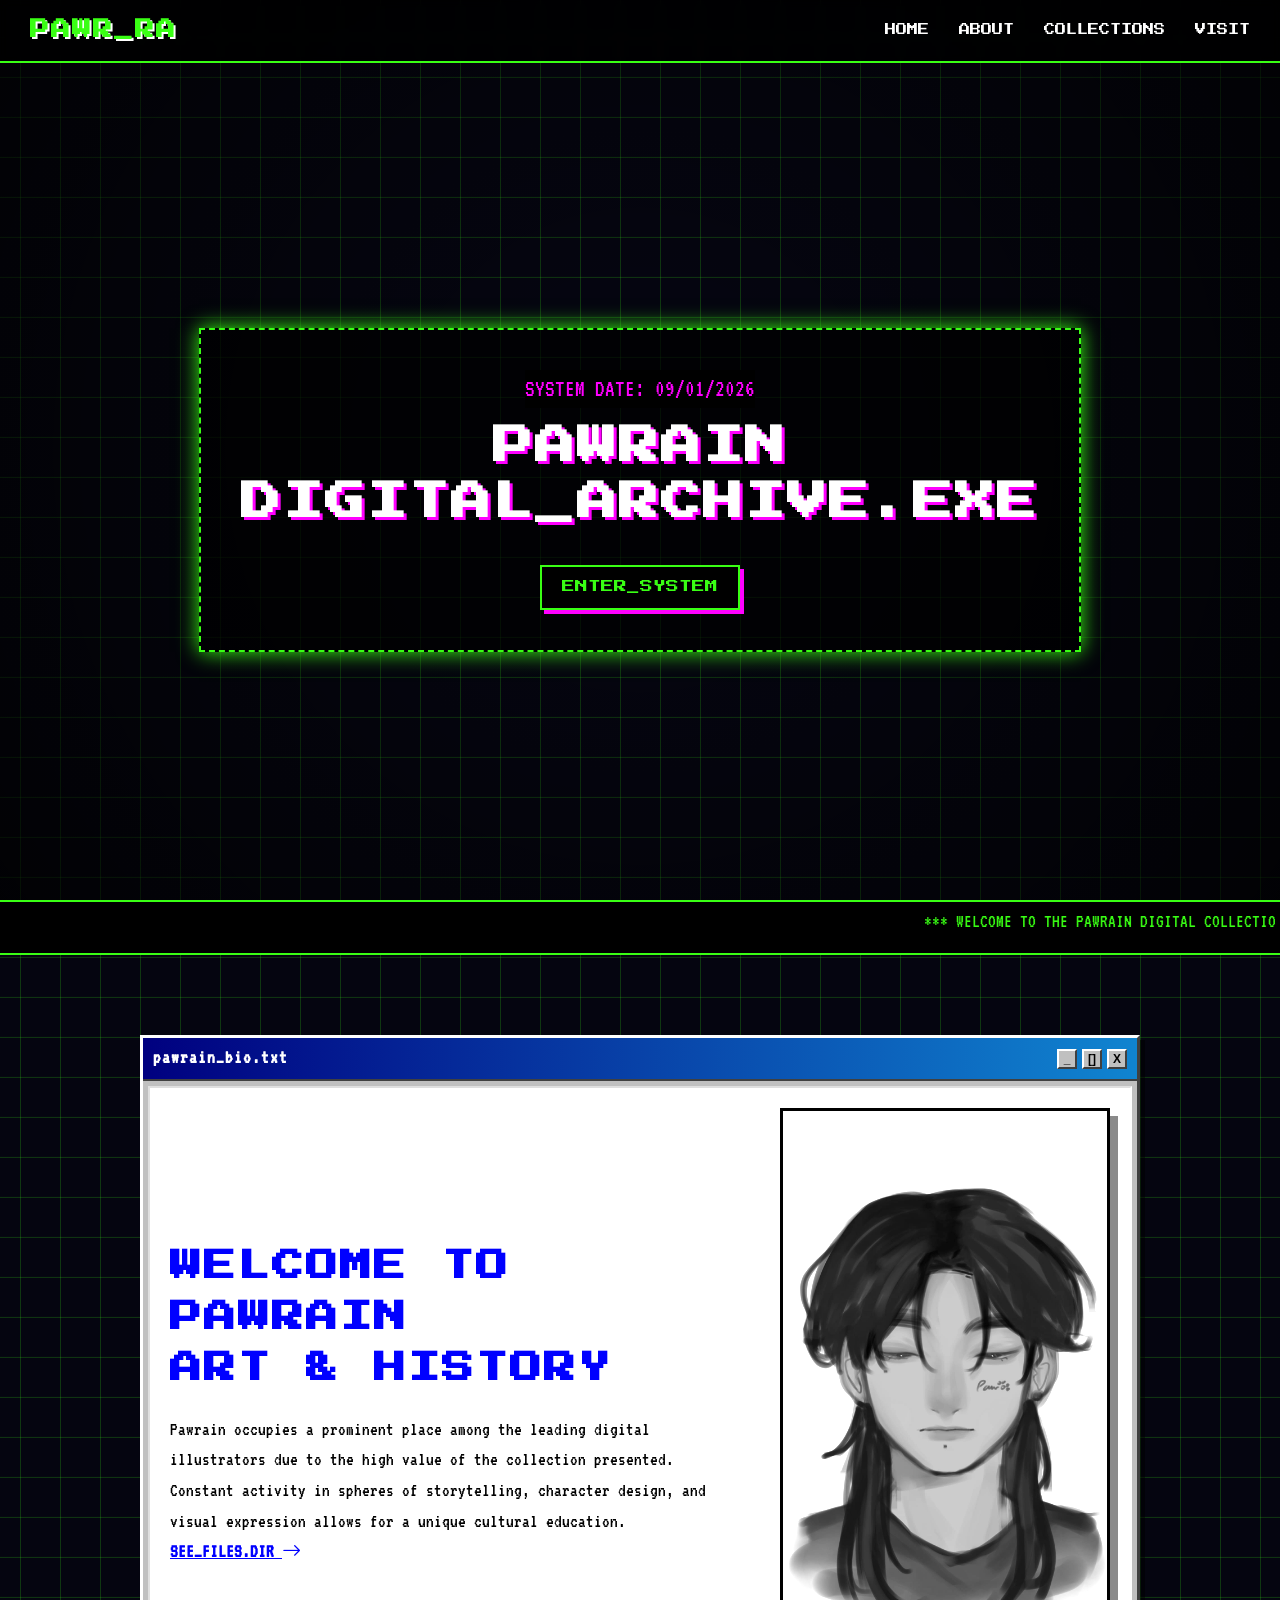
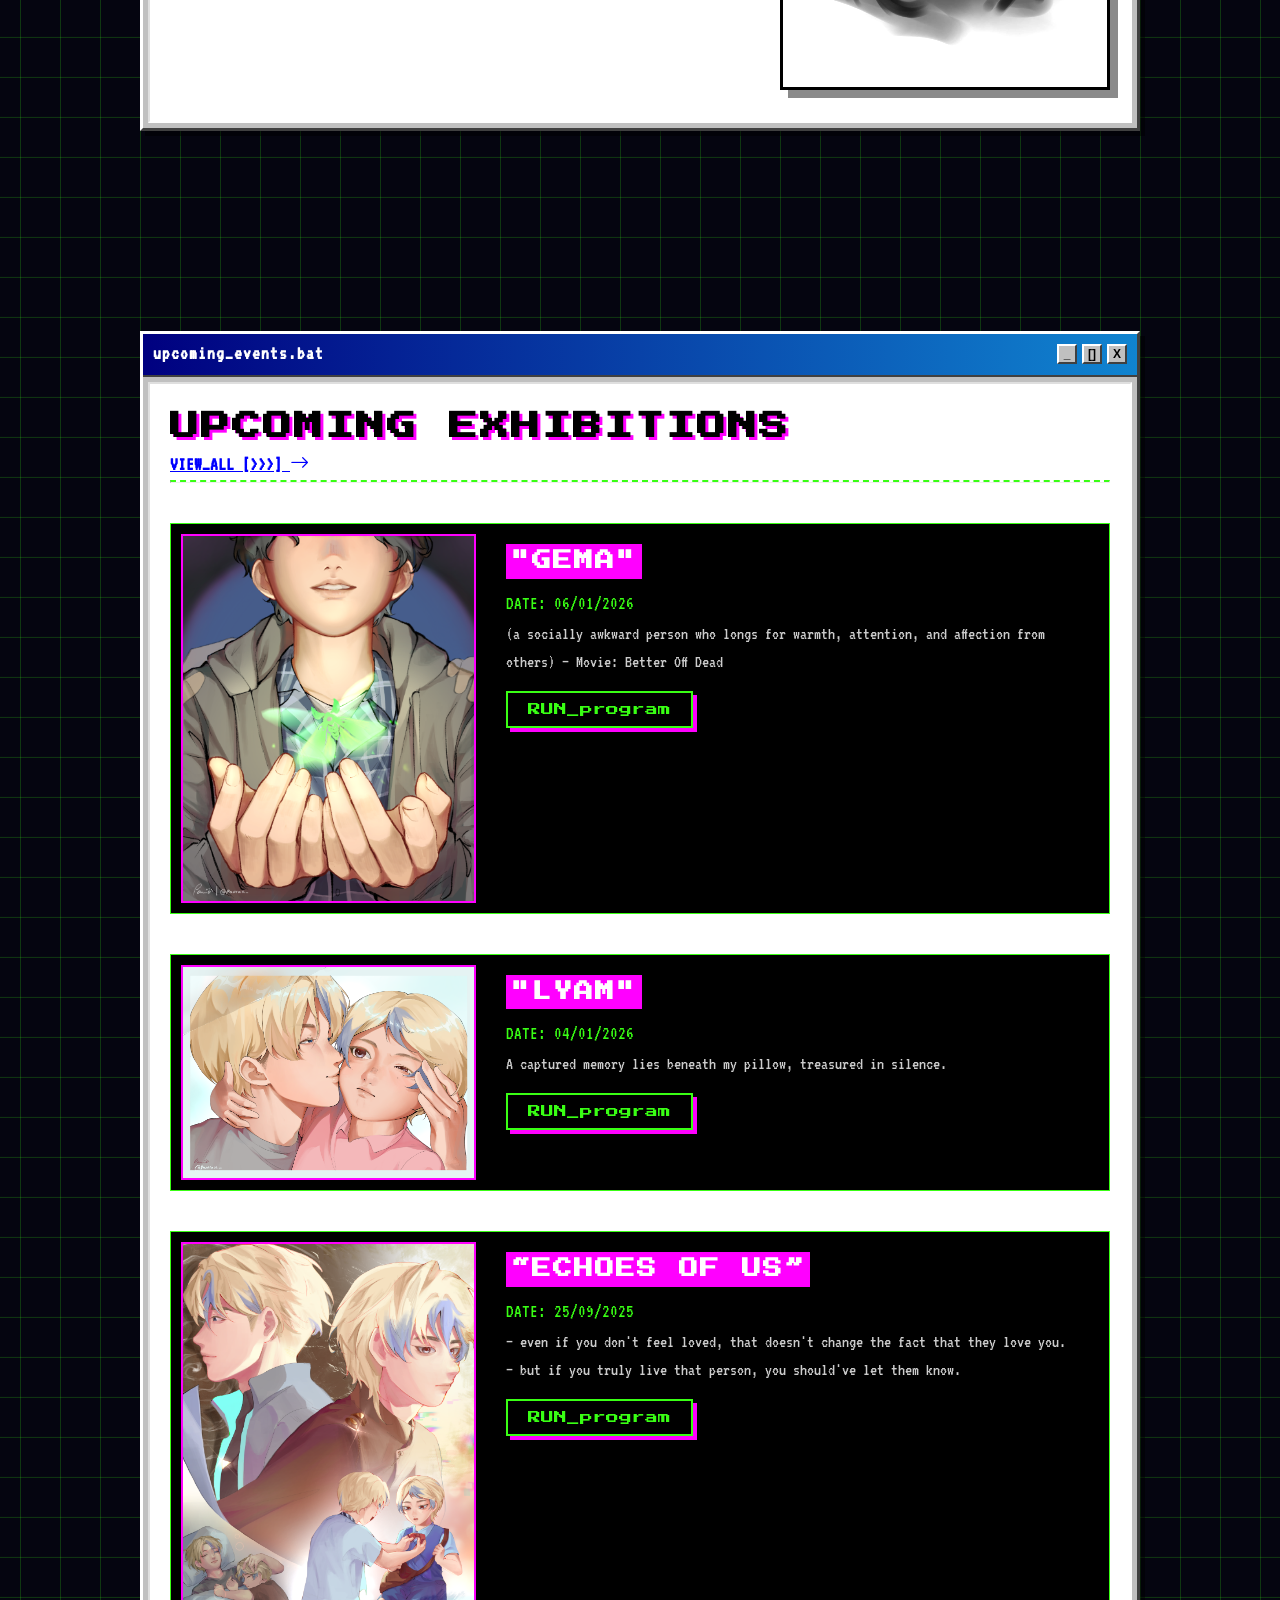
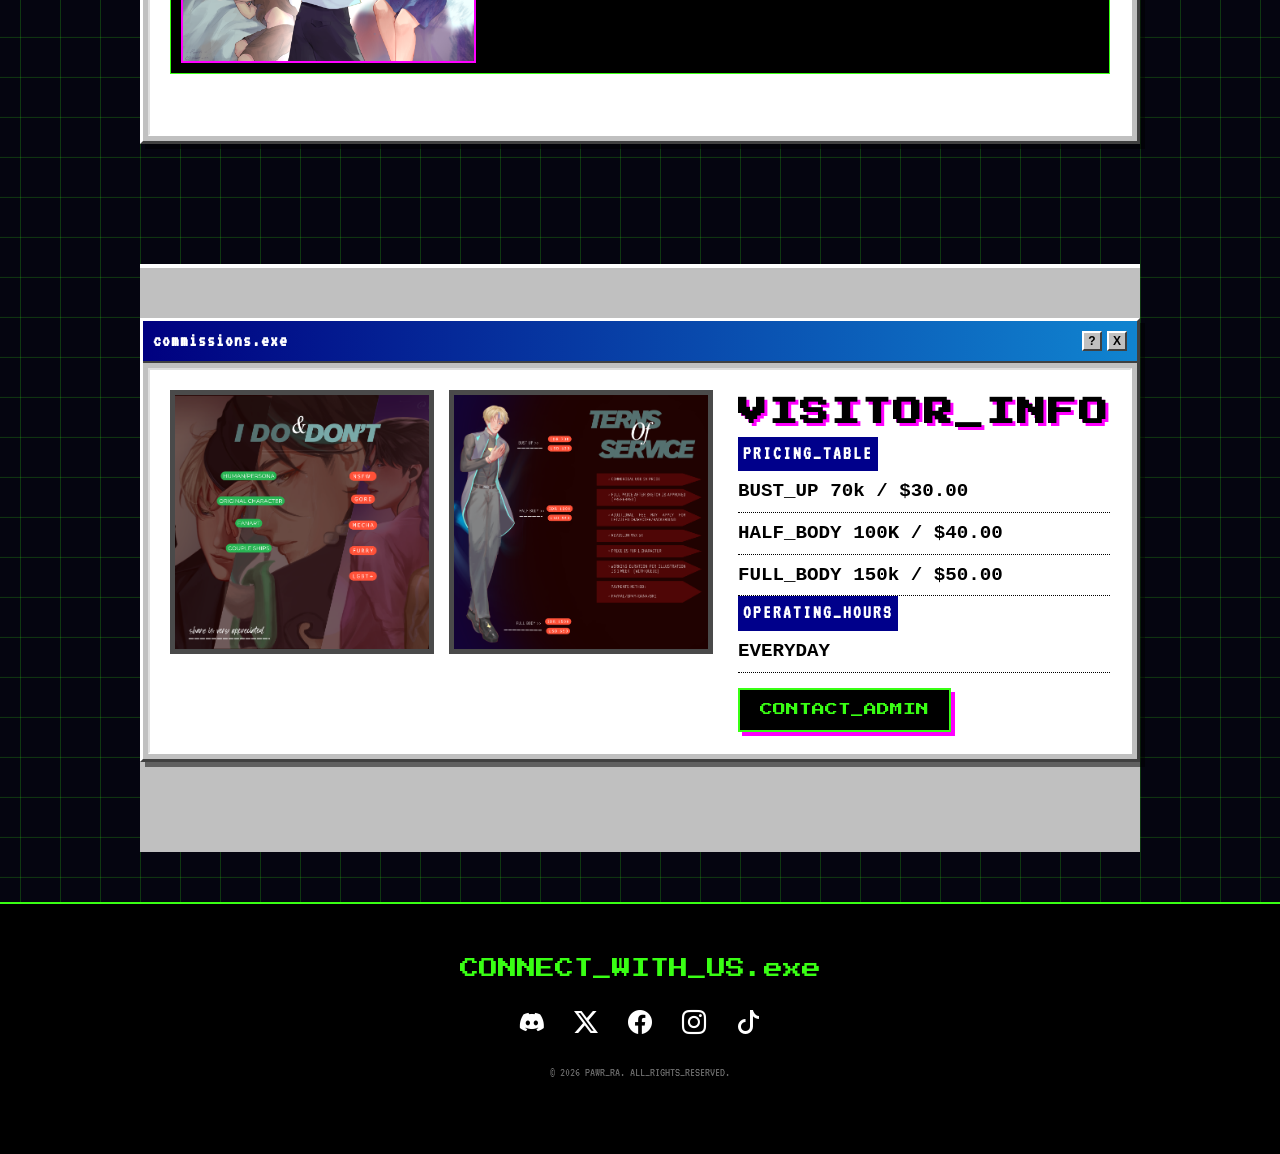
<file: index.html>
<!DOCTYPE html>
<html lang="en">

<head>
    <meta charset="UTF-8">
    <meta name="viewport" content="width=device-width, initial-scale=1.0">
    <title>Pawrain | Digital Art Collection</title>

    <!-- Fonts -->
    <link rel="preconnect" href="https://fonts.googleapis.com">
    <link rel="preconnect" href="https://fonts.gstatic.com" crossorigin>
    <link href="https://fonts.googleapis.com/css2?family=Press+Start+2P&family=VT323&display=swap" rel="stylesheet">

    <!-- Icons -->
    <link rel="stylesheet" href="https://cdn.jsdelivr.net/npm/bootstrap-icons/font/bootstrap-icons.css">

    <!-- Styles -->
    <link rel="stylesheet" href="style.css">
</head>

<body>

    <!-- Header / Navbar -->
    <nav id="navbar">
        <div class="logo">
            <h1>PAWR_RA</h1> <!-- Playing along with the vibe, or maybe PAWRAIN -->
        </div>
        <ul id="nav-links" class="nav-links">
            <li><a href="#hero">HOME</a></li>
            <li><a href="#about">ABOUT</a></li>
            <li><a href="#portfolio">COLLECTIONS</a></li>
            <li><a href="#contact">VISIT</a></li>
        </ul>
        <div id="menu-btn" class="menu-btn">
            <i class="bi bi-list"></i>
        </div>

    </nav>

    <!-- Hero Section -->
    <section id="hero">
        <div class="hero-overlay"></div>
        <div class="hero-content fade-in-up">
            <p class="subtitle">SYSTEM DATE: 09/01/2026</p>
            <h2>PAWRAIN<br>DIGITAL_ARCHIVE.EXE</h2>
            <a href="#about" class="btn-clean">ENTER_SYSTEM</a>
        </div>
    </section>

    <!-- Marquee -->
    <div
        style="background: black; color: var(--text-main); font-family: var(--font-body); padding: 5px; border-top: 2px solid var(--text-main); border-bottom: 2px solid var(--text-main);">
        <marquee scrollamount="10">*** WELCOME TO THE PAWRAIN DIGITAL COLLECTION *** UPLOADING ASSETS... 99% COMPLETE
            ***</marquee>
    </div>

    <!-- Welcome / About Section -->
    <section id="about" class="container">
        <div class="y2k-window fade-in-up">
            <div class="window-header">
                <div class="window-title">pawrain_bio.txt</div>
                <div class="window-controls">
                    <div class="win-btn">_</div>
                    <div class="win-btn">[]</div>
                    <div class="win-btn">X</div>
                </div>
            </div>
            <div class="window-content">
                <div class="split-layout">
                    <div class="split-text">
                        <h2>WELCOME TO PAWRAIN<br>ART & HISTORY</h2>
                        <p>Pawrain occupies a prominent place among the leading digital illustrators due to the high
                            value of
                            the collection presented. Constant activity in spheres of storytelling, character design,
                            and visual
                            expression allows for a unique cultural education.</p>
                        <a href="#portfolio" class="link-arrow">SEE_FILES.DIR <i class="bi bi-arrow-right"></i></a>
                    </div>
                    <div class="split-image">
                        <!-- Using a sketch-like filter or just a nice placement -->
                        <img src="./img/pp.jpg" alt="Museum Sketch">
                    </div>
                </div>
            </div>
        </div>
    </section>

    <!-- Portfolio / Exhibitions Section -->
    <section id="portfolio" class="container">

        <div class="y2k-window fade-in-up">
            <div class="window-header">
                <div class="window-title">upcoming_events.bat</div>
                <div class="window-controls">
                    <div class="win-btn">_</div>
                    <div class="win-btn">[]</div>
                    <div class="win-btn">X</div>
                </div>
            </div>
            <div class="window-content">
                <div class="section-header">
                    <h2>UPCOMING EXHIBITIONS</h2>
                    <a href="illustration.html" class="link-arrow">VIEW_ALL [>>>] <i class="bi bi-arrow-right"></i></a>
                </div>
                <hr class="divider-line">

                <!-- List Item 1 -->
                <div class="exhibition-item">
                    <div class="exh-image">
                        <img src="./img/gemaa.png" alt="Art Piece 1">
                    </div>
                    <div class="exh-details">
                        <h3>"GEMA"</h3>
                        <p class="date">DATE: 06/01/2026</p>
                        <p class="desc">(a socially awkward person who longs for warmth, attention, and
                            affection from others)
                            — Movie: Better Off Dead</p>
                        <button class="btn-outline view-image">RUN_program</button>
                    </div>
                </div>

                <!-- List Item 2 -->
                <div class="exhibition-item">
                    <div class="exh-image">
                        <img src="./img/lyam1.png" alt="Art Piece 2">
                    </div>
                    <div class="exh-details">
                        <h3>"LYAM"</h3>
                        <p class="date">DATE: 04/01/2026</p>
                        <p class="desc">A captured memory lies beneath my pillow, treasured in silence.</p>
                        <button class="btn-outline view-image">RUN_program</button>
                    </div>
                </div>

                <!-- List Item 3 -->
                <div class="exhibition-item">
                    <div class="exh-image">
                        <img src="./img/lyam(revised).png" alt="Art Piece 3">
                    </div>
                    <div class="exh-details">
                        <h3>“Echoes of Us”</h3>
                        <p class="date">DATE: 25/09/2025</p>
                        <p class="desc">— even if you don't feel loved, that doesn't change the fact that they love you.
                            <br>
                            — but if you truly live that person, you should've let them know.
                        </p>
                        <button class="btn-outline view-image">RUN_program</button>
                    </div>
                </div>
            </div>
        </div>
    </section>

    <!-- Footer / Visitor Info -->
    <section id="contact" class="dark-footer container">
        <div class="y2k-window">
            <div class="window-header">
                <div class="window-title">commissions.exe</div>
                <div class="window-controls">
                    <div class="win-btn">?</div>
                    <div class="win-btn">X</div>
                </div>
            </div>
            <div class="window-content">
                <div class="split-layout-footer">
                    <div class="footer-image">
                        <img src="./img/klomis_baru1.png" alt="Painting Frame" style="border: 5px solid #4a4a4a;"
                            class="clickable-image">
                        <img src="./img/komis_baru2.png" alt="Second Painting Frame" style="border: 5px solid #4a4a4a;"
                            class="clickable-image">
                    </div>
                    <div class="footer-info">
                        <h2>VISITOR_INFO</h2>

                        <div class="info-block">
                            <h4>PRICING_TABLE</h4>
                            <div class="price-row">
                                <span>BUST_UP</span>
                                <span>70k / $30.00</span>
                            </div>
                            <div class="price-row">
                                <span>HALF_BODY</span>
                                <span>100K / $40.00</span>
                            </div>
                            <div class="price-row">
                                <span>FULL_BODY</span>
                                <span>150k / $50.00</span>
                            </div>
                        </div>

                        <div class="info-block">
                            <h4>OPERATING_HOURS</h4>
                            <div class="price-row">
                                <span>EVERYDAY</span>
                            </div>
                        </div>

                        <div class="socials">
                            <a href="https://wa.me/+6285927494311" class="btn-clean">CONTACT_ADMIN</a>
                        </div>
                    </div>
                </div>
            </div>
        </div>
    </section>

    <!-- Global Social Footer -->
    <footer class="social-footer">
        <div class="container footer-content">
            <p>CONNECT_WITH_US.exe</p>
            <div class="social-links">
                <a href="https://discord.com/channels/@me" target="_blank" title="Discord"><i
                        class="bi bi-discord"></i></a>
                <a href="https://x.com/pawrai_1?t=RRSna_6QscqN9VvTbcSgMw&s=09" target="_blank" title="X (Twitter)"><i
                        class="bi bi-twitter-x"></i></a>
                <a href="https://www.facebook.com/ramadhina.setyowati?locale=id_ID" target="_blank" title="Facebook"><i
                        class="bi bi-facebook"></i></a>
                <a href="https://www.instagram.com/pawr_ra/" target="_blank" title="Instagram"><i
                        class="bi bi-instagram"></i></a>
                <a href="https://www.tiktok.com/@pawr_ra?_t=ZS-8tcwlA7NOtc&_r=1" target="_blank" title="TikTok"><i
                        class="bi bi-tiktok"></i></a>
            </div>
            <p class="copyright">&copy; 2026 PAWR_RA. ALL_RIGHTS_RESERVED.</p>
        </div>
    </footer>

    <!-- Full Screen Image Modal -->
    <div id="imageModal" class="image-modal">
        <span class="close-modal">&times;</span>
        <img class="modal-content" id="fullImage">
        <div id="caption"></div>
    </div>

    <script src="script.js"></script>
</body>

</html>
</file>
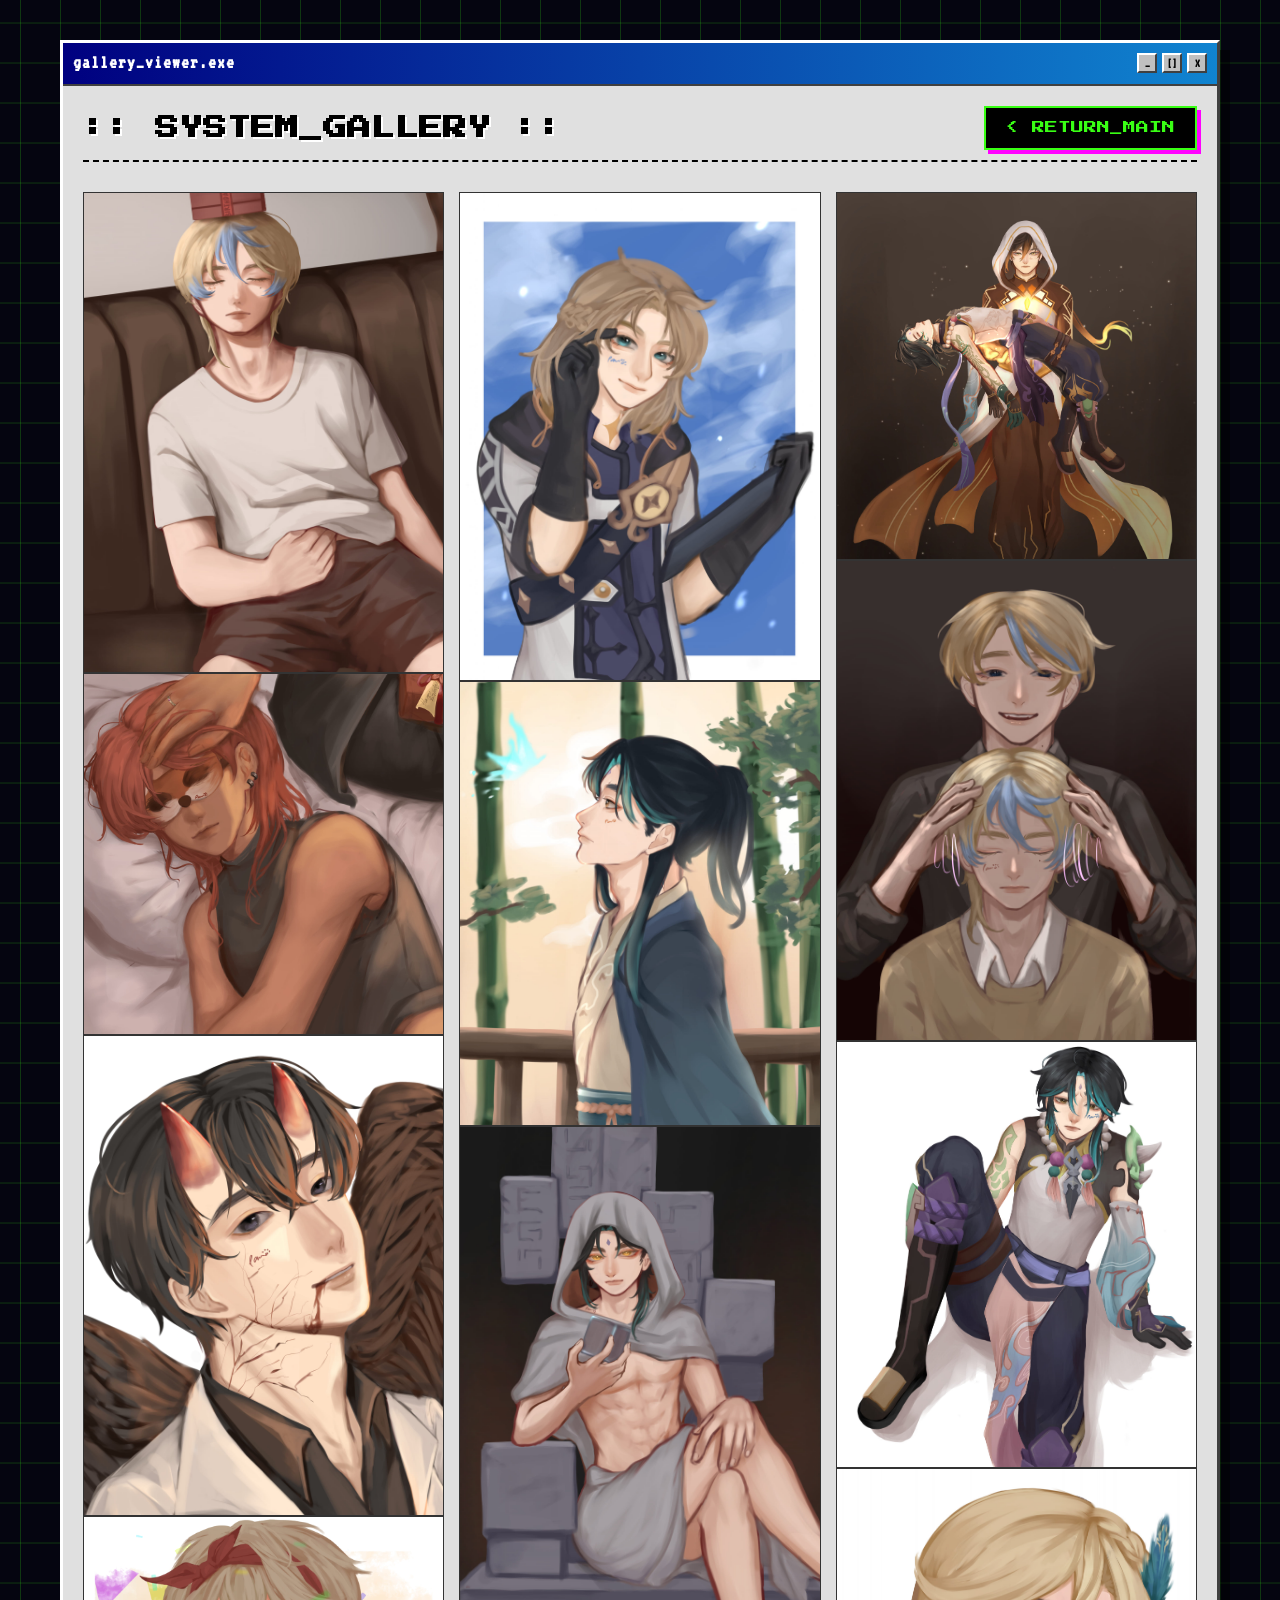
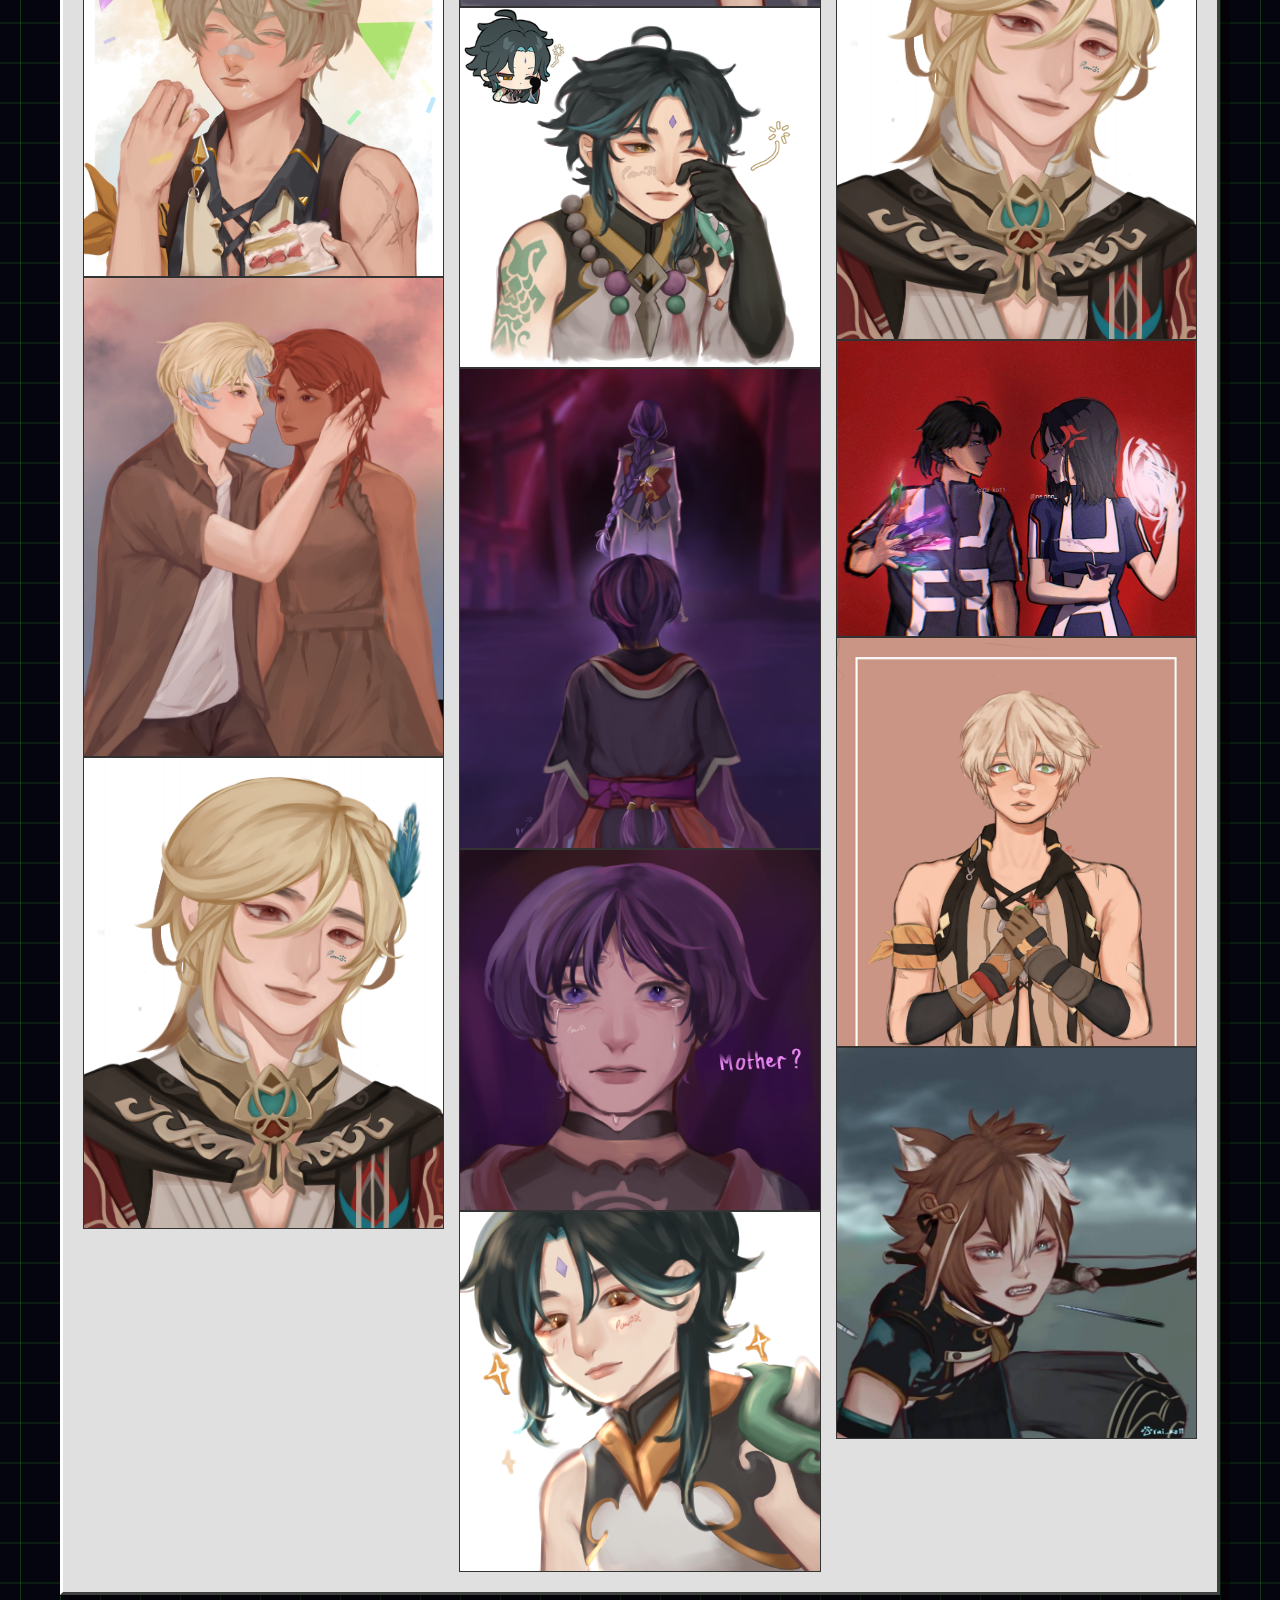
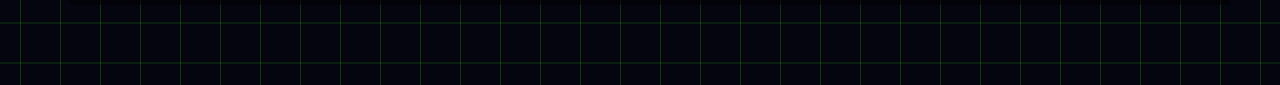
<file: illustration.html>
<!DOCTYPE html>
<html lang="en">

<head>
    <meta charset="UTF-8">
    <meta name="viewport" content="width=device-width, initial-scale=1.0">
    <title>Illustration Gallery</title>

    <!-- Fonts -->
    <link rel="preconnect" href="https://fonts.googleapis.com">
    <link rel="preconnect" href="https://fonts.gstatic.com" crossorigin>
    <link href="https://fonts.googleapis.com/css2?family=Press+Start+2P&family=VT323&display=swap" rel="stylesheet">

    <link rel="stylesheet" href="illustration.css">
</head>

<body>
    <div class="overlay"></div>

    <section id="illustration" class="container">

        <div class="y2k-window fade-in-up">
            <div class="window-header">
                <div class="window-title">gallery_viewer.exe</div>
                <div class="window-controls">
                    <div class="win-btn">_</div>
                    <div class="win-btn">[]</div>
                    <div class="win-btn">X</div>
                </div>
            </div>

            <div class="window-content">
                <div class="gallery-header">
                    <h2>:: SYSTEM_GALLERY ::</h2>
                    <div class="back-button">
                        <a href="index.html" class="btn-clean">&lt; RETURN_MAIN</a>
                    </div>
                </div>

                <!-- Static Gallery -->
                <div class="static-gallery">
                    <div class="gallery-item"><img src="./img/1.jpg" alt="Gallery Image 1"></div>
                    <div class="gallery-item"><img src="./img/2.jpg" alt="Gallery Image 2"></div>
                    <div class="gallery-item"><img src="./img/3.jpg" alt="Gallery Image 3"></div>
                    <div class="gallery-item"><img src="./img/4.jpg" alt="Gallery Image 4"></div>
                    <div class="gallery-item"><img src="./img/5.jpg" alt="Gallery Image 5"></div>
                    <div class="gallery-item"><img src="./img/6.jpg" alt="Gallery Image 6"></div>
                    <div class="gallery-item"><img src="./img/7.jpg" alt="Gallery Image 7"></div>
                    <div class="gallery-item"><img src="./img/8.jpg" alt="Gallery Image 8"></div>
                    <div class="gallery-item"><img src="./img/9.jpg" alt="Gallery Image 9"></div>
                    <div class="gallery-item"><img src="./img/10.jpg" alt="Gallery Image 10"></div>
                    <div class="gallery-item"><img src="./img/11.jpg" alt="Gallery Image 11"></div>
                    <div class="gallery-item"><img src="./img/12.jpg" alt="Gallery Image 12"></div>
                    <div class="gallery-item"><img src="./img/13.jpg" alt="Gallery Image 13"></div>
                    <div class="gallery-item"><img src="./img/14.jpg" alt="Gallery Image 14"></div>
                    <div class="gallery-item"><img src="./img/15.jpg" alt="Gallery Image 15"></div>
                    <div class="gallery-item"><img src="./img/16.jpg" alt="Gallery Image 16"></div>
                    <div class="gallery-item"><img src="./img/17.jpg" alt="Gallery Image 17"></div>
                    <div class="gallery-item"><img src="./img/18.jpg" alt="Gallery Image 18"></div>
                    <div class="gallery-item"><img src="./img/19.jpg" alt="Gallery Image 19"></div>
                    <div class="gallery-item"><img src="./img/20.jpg" alt="Gallery Image 20"></div>
                </div>
            </div>
        </div>

    </section>

    <!-- Full Screen Image Modal -->
    <div id="imageModal" class="image-modal">
        <span class="close-modal">&times;</span>
        <img class="modal-content" id="fullImage">
        <div id="caption"></div>
    </div>

    <script src="illust.js"></script>
</body>

</html>
</file>
<file: style.css>
/* Y2K Maximalist Design System */
:root {
    /* Color Palette */
    --bg-color: #050510;
    --window-bg: #c0c0c0;
    --window-header: linear-gradient(90deg, #000080, #1084d0);
    --text-main: #39ff14;
    /* Neon Green for terminal text */
    --text-pink: #ff00ff;
    --text-black: #000000;
    --text-white: #ffffff;
    --grid-line: rgba(57, 255, 20, 0.2);

    /* Typography */
    --font-heading: 'Press Start 2P', cursive;
    --font-body: 'VT323', monospace;
}

/* Base Reset */
* {
    margin: 0;
    padding: 0;
    box-sizing: border-box;
    cursor: url('data:image/svg+xml;utf8,<svg xmlns="http://www.w3.org/2000/svg" width="24" height="24" style="fill:lime"><path d="M0 0l12 12-4 2 6 6-3 3-6-6-2 4v-21z"/></svg>'), auto;
}

body {
    background-color: var(--bg-color);
    background-image:
        linear-gradient(var(--grid-line) 1px, transparent 1px),
        linear-gradient(90deg, var(--grid-line) 1px, transparent 1px);
    background-size: 40px 40px;
    background-position: center;
    color: var(--text-white);
    font-family: var(--font-body);
    font-size: 1.2rem;
    line-height: 1.6;
    overflow-x: hidden;
}

h1,
h2,
h3,
h4 {
    font-family: var(--font-heading);
    text-transform: uppercase;
    letter-spacing: 2px;
    text-shadow: 3px 3px 0px #ff00ff;
}

a {
    text-decoration: none;
    color: inherit;
}

/* Utilities */
.container {
    max-width: 1000px;
    margin: 0 auto;
    padding: 20px;
}

.fade-in-up {
    /* Kept for structure but we make it sharper */
    animation: fadeInUp 0.5s steps(5) forwards;
}

@keyframes fadeInUp {
    from {
        opacity: 0;
        transform: translateY(20px);
    }

    to {
        opacity: 1;
        transform: translateY(0);
    }
}

/* Retro Components */

/* Reusable Window Style */
.y2k-window {
    background: var(--window-bg);
    border: 3px solid #fff;
    border-right-color: #404040;
    border-bottom-color: #404040;
    box-shadow: 5px 5px 0px rgba(0, 0, 0, 0.5);
    margin-bottom: 40px;
    color: var(--text-black);
    position: relative;
}

.window-header {
    background: var(--window-header);
    padding: 5px 10px;
    display: flex;
    justify-content: space-between;
    align-items: center;
    border-bottom: 2px solid #404040;
}

.window-title {
    color: white;
    font-family: var(--font-body);
    font-weight: bold;
    font-size: 1.2rem;
    letter-spacing: 1px;
}

.window-controls {
    display: flex;
    gap: 5px;
}

.win-btn {
    width: 20px;
    height: 20px;
    background: #c0c0c0;
    border: 2px solid #fff;
    border-right-color: #404040;
    border-bottom-color: #404040;
    font-size: 12px;
    display: flex;
    align-items: center;
    justify-content: center;
    cursor: pointer;
    font-family: sans-serif;
    font-weight: bold;
    line-height: 1;
}

.win-btn:active {
    border: 2px solid #404040;
    border-right-color: #fff;
    border-bottom-color: #fff;
}

.window-content {
    padding: 20px;
    border: 2px solid #dfdfdf;
    border-right-color: #fff;
    border-bottom-color: #fff;
    margin: 5px;
    background: #fff;
    /* White content area classic win95 */
}

/* Buttons */
.btn-clean,
.btn-outline {
    display: inline-block;
    padding: 10px 20px;
    background: #000;
    color: var(--text-main);
    border: 2px solid var(--text-main);
    font-family: var(--font-heading);
    font-size: 0.8rem;
    margin-top: 15px;
    box-shadow: 4px 4px 0px var(--text-pink);
    transition: 0.1s;
}

.btn-clean:hover,
.btn-outline:hover {
    transform: translate(2px, 2px);
    box-shadow: 2px 2px 0px var(--text-pink);
    background: var(--text-pink);
    color: white;
    border-color: white;
}

.link-arrow {
    color: blue;
    text-decoration: underline;
    font-weight: bold;
}

.link-arrow:hover {
    background: yellow;
    color: red;
}

/* --- Navigation --- */
nav {
    position: fixed;
    top: 0;
    width: 100%;
    background: rgba(0, 0, 0, 0.8);
    border-bottom: 2px solid var(--text-main);
    padding: 15px 30px;
    z-index: 999;
    display: flex;
    justify-content: space-between;
    align-items: center;
    backdrop-filter: blur(5px);
}

.logo h1 {
    font-size: 1.2rem;
    color: var(--text-main);
    text-shadow: 2px 2px 0 #fff;
}

.nav-links {
    display: flex;
    list-style: none;
    gap: 30px;
}

.nav-links a {
    font-family: var(--font-heading);
    font-size: 0.7rem;
    color: #fff;
}

.nav-links a:hover {
    color: var(--text-pink);
    text-shadow: 0 0 5px var(--text-pink);
    text-decoration: blink;
}

.menu-btn {
    display: none;
    color: var(--text-main);
    font-size: 1.5rem;
    cursor: pointer;
}

/* --- Hero Section --- */
#hero {
    height: 100vh;
    padding-top: 80px;
    position: relative;
    display: flex;
    flex-direction: column;
    align-items: center;
    justify-content: center;
    text-align: center;
    background: radial-gradient(circle, transparent 20%, #000 130%);
}

.hero-overlay {
    display: none;
    /* Removing the dark overlay for raw grid look */
}

.hero-content {
    background: rgba(0, 0, 0, 0.7);
    border: 2px dashed var(--text-main);
    padding: 40px;
    max-width: 900px;
    box-shadow: 0 0 20px var(--text-main);
}

.hero-content .subtitle {
    font-family: var(--font-body);
    font-size: 1.5rem;
    color: var(--text-pink);
    margin-bottom: 10px;
    background: black;
    display: inline-block;
}

.hero-content h2 {
    font-size: 2.5rem;
    line-height: 1.4;
    color: #fff;
    margin-bottom: 20px;
}

/* --- About Section --- */
#about {
    padding: 80px 0;
}

.split-layout {
    display: flex;
    align-items: center;
    gap: 40px;
}

.split-text h2 {
    color: blue;
    /* Win95 header blue */
    text-shadow: none;
    font-size: 2rem;
    margin-bottom: 20px;
}

.split-image img {
    border: 3px solid #000;
    box-shadow: 8px 8px 0px #888;
    filter: grayscale(100%) contrast(120%);
    width: 100%;
}

.split-image img:hover {
    filter: none;
}

/* --- Portfolio --- */
#portfolio {
    padding: 80px 0;
}

.divider-line {
    border-top: 2px dashed var(--text-main);
    background: none;
    margin-bottom: 40px;
}

.exhibition-item {
    display: flex;
    gap: 20px;
    margin-bottom: 40px;
    background: black;
    border: 1px solid var(--text-main);
    padding: 10px;
}

.exh-image {
    flex: 1;
    border: 2px solid var(--text-pink);
}

.exh-image img {
    width: 100%;
    height: 100%;
    object-fit: cover;
    display: block;
}

.exh-details {
    flex: 2;
    padding: 10px;
    color: var(--text-main);
}

.exh-details h3 {
    font-size: 1.2rem;
    color: white;
    margin-bottom: 10px;
    background: var(--text-pink);
    display: inline-block;
    padding: 2px 5px;
    text-shadow: none;
}

.exh-details .desc {
    color: #ccc;
    font-size: 1.1rem;
}

/* --- Footer --- */
.dark-footer {
    background: #c0c0c0;
    /* Grey footer */
    color: black;
    border-top: 4px solid white;
    padding: 50px 0;
}

.split-layout-footer {
    display: flex;
    gap: 40px;
    align-items: flex-start;
}

.footer-image {
    display: flex;
    gap: 15px;
    flex: 1;
}

.footer-image img {
    width: 50%;
    height: auto;
    border: 3px inset white;
    box-shadow: none;
    object-fit: cover;
}

.info-block h4 {
    background: darkblue;
    color: white;
    padding: 2px 5px;
    display: inline-block;
    text-shadow: none;
    font-family: var(--font-body);
    font-weight: bold;
}

.price-row {
    font-family: 'Courier New', monospace;
    font-weight: bold;
    border-bottom: 1px dotted black;
    padding: 5px 0;
}

/* --- Mobile --- */
@media (max-width: 768px) {

    .split-layout,
    .exhibition-item,
    .split-layout-footer,
    .footer-image {
        flex-direction: column;
    }

    .footer-image {
        align-items: center;
    }

    .footer-image img {
        width: 100%;
        margin-bottom: 20px;
    }

    .nav-links {
        display: none;
        flex-direction: column;
        position: absolute;
        top: 60px;
        right: 0;
        background: rgba(0, 0, 0, 0.95);
        width: 100%;
        text-align: center;
        padding: 20px 0;
        border-bottom: 2px solid var(--text-main);
        z-index: 1000;
    }

    .nav-links.active {
        display: flex;
    }

    .nav-links li {
        margin: 15px 0;
    }

    .menu-btn {
        display: block;
    }

    .y2k-window {
        margin-left: 0;
        margin-right: 0;
        width: 100%;
    }

    /* Hero Adjustments */
    #hero {
        padding: 0 20px;
        text-align: center;
    }

    .hero-content {
        width: 100%;
        padding: 20px;
    }

    .hero-content h2 {
        font-size: 1.5rem;
        /* Smaller font to fit screen */
        word-wrap: break-word;
        /* Prevent overflow */
        line-height: 1.3;
    }

    .modal-content {
        width: 95%;
    }

    .container {
        padding: 10px;
    }
}

/* --- Full Screen Modal --- */
.image-modal {
    display: none;
    position: fixed;
    z-index: 1000;
    padding-top: 50px;
    left: 0;
    top: 0;
    width: 100%;
    height: 100%;
    overflow: auto;
    background-color: rgba(0, 0, 0, 0.9);
    backdrop-filter: blur(5px);
}

.modal-content {
    width: 100vw;
    height: 100vh;
    object-fit: contain;
}

@keyframes zoomIn {
    from {
        transform: scale(0)
    }

    to {
        transform: scale(1)
    }
}

.close-modal {
    position: absolute;
    top: 15px;
    right: 35px;
    color: #f1f1f1;
    font-size: 40px;
    font-weight: bold;
    transition: 0.3s;
    font-family: var(--font-heading);
    cursor: pointer;
}

.close-modal:hover,
.close-modal:focus {
    color: var(--text-pink);
    text-decoration: none;
    cursor: pointer;
}

#caption {
    margin: auto;
    display: block;
    width: 80%;
    max-width: 700px;
    text-align: center;
    color: var(--text-main);
    padding: 10px 0;
    height: 150px;
    font-family: var(--font-body);
    font-size: 1.5rem;
}

/* --- Social Footer --- */
.social-footer {
    background: #000;
    border-top: 2px solid var(--text-main);
    padding: 30px 0;
    text-align: center;
    margin-top: 50px;
}

.footer-content p {
    color: var(--text-main);
    font-family: var(--font-heading);
    margin-bottom: 20px;
}

.social-links {
    display: flex;
    justify-content: center;
    gap: 30px;
    margin-bottom: 20px;
}

.social-links a {
    color: #fff;
    font-size: 1.5rem;
    transition: 0.2s;
}

.social-links a:hover {
    color: var(--text-pink);
    text-shadow: 0 0 10px var(--text-pink);
    transform: scale(1.2);
}

.copyright {
    font-size: 0.8rem;
    color: #666 !important;
    font-family: var(--font-body) !important;
}
</file>
<file: illustration.css>
/* Y2K Maximalist Design System (Imported Variables) */
:root {
    /* Color Palette */
    --bg-color: #050510;
    --window-bg: #c0c0c0;
    --window-header: linear-gradient(90deg, #000080, #1084d0);
    --text-main: #39ff14;
    /* Neon Green */
    --text-pink: #ff00ff;
    --text-black: #000000;
    --text-white: #ffffff;
    --grid-line: rgba(57, 255, 20, 0.2);

    /* Typography */
    --font-heading: 'Press Start 2P', cursive;
    --font-body: 'VT323', monospace;
}

/* Base Reset */
* {
    margin: 0;
    padding: 0;
    box-sizing: border-box;
    cursor: url('data:image/svg+xml;utf8,<svg xmlns="http://www.w3.org/2000/svg" width="24" height="24" style="fill:lime"><path d="M0 0l12 12-4 2 6 6-3 3-6-6-2 4v-21z"/></svg>'), auto;
}

body {
    background-color: var(--bg-color);
    background-image:
        linear-gradient(var(--grid-line) 1px, transparent 1px),
        linear-gradient(90deg, var(--grid-line) 1px, transparent 1px);
    background-size: 40px 40px;
    background-position: center;
    color: var(--text-white);
    font-family: var(--font-body);
    font-size: 1.2rem;
    line-height: 1.6;
    overflow-x: hidden;
    padding-bottom: 50px;
}

/* Utilities */
.container {
    max-width: 1200px;
    margin: 40px auto;
    padding: 0 20px;
}

/* Window Component */
.y2k-window {
    background: var(--window-bg);
    border: 3px solid #fff;
    border-right-color: #404040;
    border-bottom-color: #404040;
    box-shadow: 10px 10px 0px rgba(0, 0, 0, 0.5);
    color: var(--text-black);
}

.window-header {
    background: var(--window-header);
    padding: 5px 10px;
    display: flex;
    justify-content: space-between;
    align-items: center;
    border-bottom: 2px solid #404040;
}

.window-title {
    color: white;
    font-family: var(--font-body);
    font-weight: bold;
    font-size: 1.2rem;
    letter-spacing: 1px;
}

.window-controls {
    display: flex;
    gap: 5px;
}

.win-btn {
    width: 20px;
    height: 20px;
    background: #c0c0c0;
    border: 2px solid #fff;
    border-right-color: #404040;
    border-bottom-color: #404040;
    font-size: 12px;
    display: flex;
    align-items: center;
    justify-content: center;
    cursor: pointer;
    font-weight: bold;
}

.window-content {
    padding: 20px;
    background: #e0e0e0;
}

/* Gallery Specifics */
.gallery-header {
    display: flex;
    justify-content: space-between;
    align-items: center;
    margin-bottom: 30px;
    border-bottom: 2px dashed #000;
    padding-bottom: 10px;
}

h2 {
    font-family: var(--font-heading);
    color: #000;
    font-size: 1.5rem;
    text-shadow: 2px 2px 0px #fff;
}

.btn-clean {
    display: inline-block;
    padding: 10px 20px;
    background: #000;
    color: var(--text-main);
    border: 2px solid var(--text-main);
    font-family: var(--font-heading);
    font-size: 0.8rem;
    text-decoration: none;
    box-shadow: 4px 4px 0px var(--text-pink);
    transition: 0.1s;
}

.btn-clean:hover {
    transform: translate(2px, 2px);
    box-shadow: 2px 2px 0px var(--text-pink);
    background: var(--text-pink);
    color: white;
}

/* Masonry / Grid Gallery */
.static-gallery {
    columns: 3 300px;
    column-gap: 15px;
}

@media (max-width: 768px) {
    .container {
        padding: 0 10px;
    }

    .static-gallery {
        columns: 1;
        /* Single column on mobile */
        column-gap: 0;
    }

    .gallery-item {
        margin-bottom: 20px;
        width: 100%;
        box-sizing: border-box;
    }

    #illustration h2 {
        font-size: 1.5rem;
    }

    .window-content {
        padding: 10px;
    }

    .window-title {
        font-size: 0.9rem;
    }

    .gallery-header {
        flex-direction: column;
        gap: 15px;
        align-items: center;
        text-align: center;
    }

    .back-button {
        width: 100%;
        display: flex;
        justify-content: center;
    }
}

#illustration h2 {
    font-size: 1.5rem;
}

.modal-content {
    max-width: 95%;
}
}

.gallery-item {
    break-inside: avoid;
    margin-bottom: 15px;
    border: 3px solid #000;
    background: #000;
    padding: 5px;
    box-shadow: 5px 5px 0px rgba(0, 0, 0, 0.3);
    transition: transform 0.2s;
}

.gallery-item:hover {
    transform: scale(1.02) rotate(-1deg);
    z-index: 10;
    box-shadow: 8px 8px 0px var(--text-pink);
    border-color: var(--text-main);
}

.static-gallery img {
    width: 100%;
    height: auto;
    display: block;
    border: 1px solid #333;
}

/* Modal from style.css reuse (simplified) */
.image-modal {
    display: none;
    position: fixed;
    z-index: 2000;
    padding-top: 50px;
    left: 0;
    top: 0;
    width: 100%;
    height: 100%;
    background-color: rgba(0, 0, 0, 0.95);
}

.modal-content {
    margin: auto;
    display: block;
    max-width: 90%;
    max-height: 85vh;
    border: 2px solid var(--text-main);
    box-shadow: 0 0 20px var(--text-main);
}

.close-modal {
    position: absolute;
    top: 15px;
    right: 35px;
    color: #fff;
    font-size: 40px;
    font-weight: bold;
    cursor: pointer;
    font-family: var(--font-heading);
}

#caption {
    margin: auto;
    display: block;
    width: 80%;
    text-align: center;
    color: var(--text-main);
    padding: 10px 0;
    font-family: var(--font-body);
    font-size: 1.5rem;
}

/* Animations included */
.fade-in-up {
    animation: fadeInUp 0.5s steps(5) forwards;
}

@keyframes fadeInUp {
    from {
        opacity: 0;
        transform: translateY(20px);
    }

    to {
        opacity: 1;
        transform: translateY(0);
    }
}
</file>
